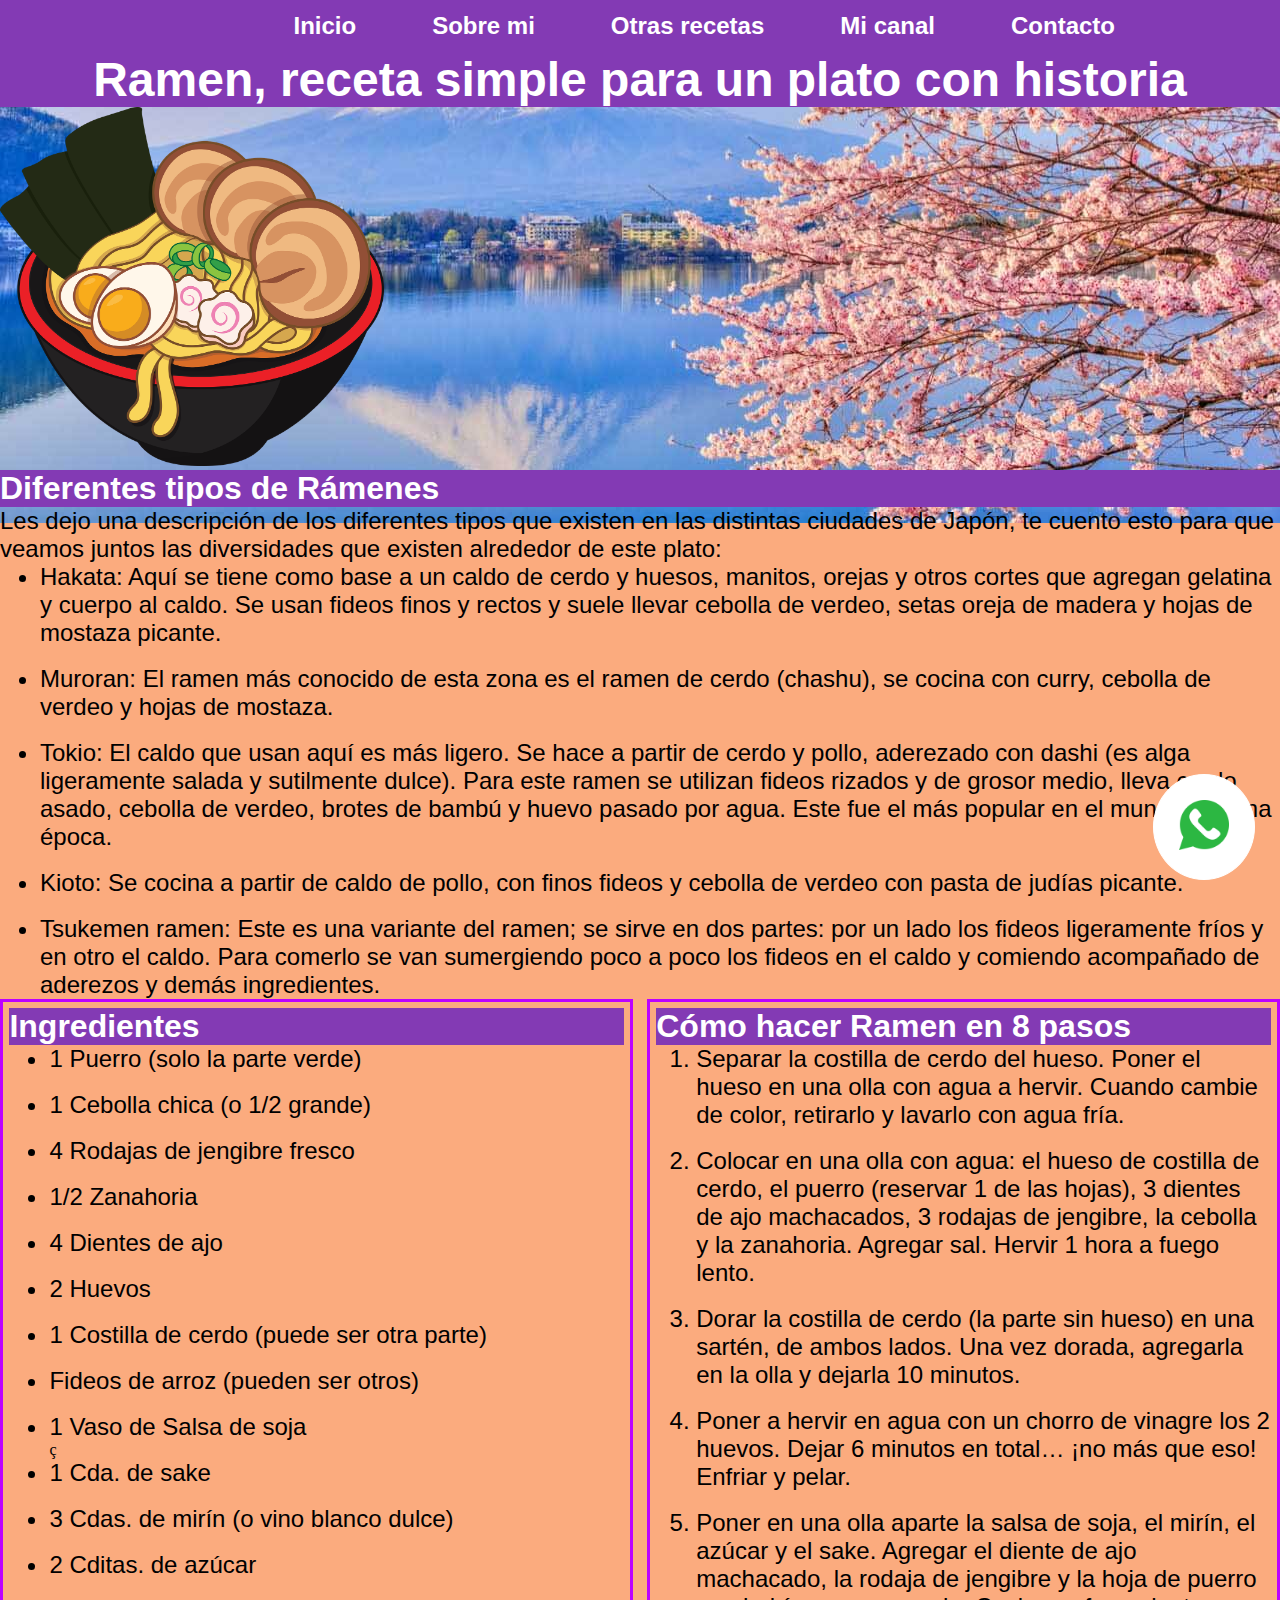
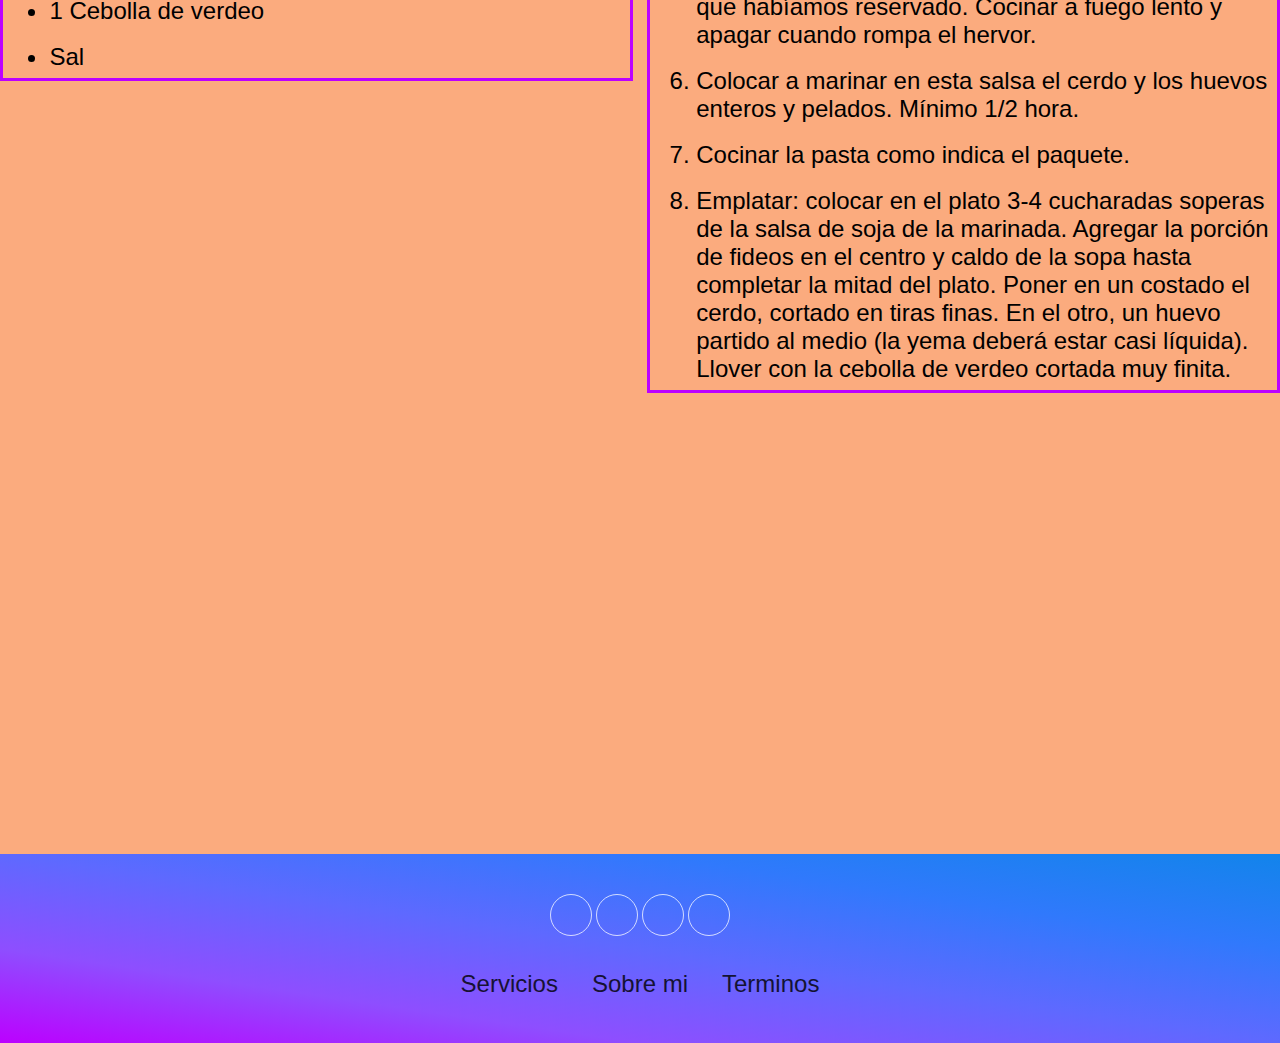
<file: index.html>
<!DOCTYPE html>
<html lang="es">
<head>
    <meta charset="UTF-8">
    <meta http-equiv="X-UA-Compatible" content="IE=edge">
    <meta name="viewport" content="width=device-width, initial-scale=1.0">
    <title>Recetas</title>
    <link rel="stylesheet" href="styles/styles.css">
    <link rel="stylesheet" href="https://cdnjs.cloudflare.com/ajax/libs/font-awesome/6.1.1/css/all.min.css" integrity="sha512-KfkfwYDsLkIlwQp6LFnl8zNdLGxu9YAA1QvwINks4PhcElQSvqcyVLLD9aMhXd13uQjoXtEKNosOWaZqXgel0g==" crossorigin="anonymous" referrerpolicy="no-referrer" />
</head>
<body>
    <div class="container-boton">
        <a href="https://wa.me/2616129822" target="_blank">
            <img class="boton" src="assets/icono.png" alt="">
        </a>
    </div>
    <header>
        <div class="menu">
            <nav>
                <ul>
                <li><a href="#">Inicio</a></li>
                <li><a href="https://www.instagram.com/focusin.20mg/?hl=es" target="_blank">Sobre mi</a></li>
                <li><a href="https://www.youtube.com/c/bingingwithbabish" target="_blank">Otras recetas</a></li>
                <li><a href="https://www.youtube.com/channel/UCqAsm6-syRVokmq5pXmw7WQ" target="_blank">Mi canal</a></li>
                <li><a href="contacto.html">Contacto</a></li>
                </ul>
            </nav>
        </div>
    </header>
<h1 class="title"> Ramen, receta simple para un plato con historia </h1>

<img src="assets/Ramen.png" class="ramen">

<div class:="objt1">
<h2>Diferentes tipos de Rámenes</h2>
    <p>Les dejo una descripción de los diferentes tipos que existen en las distintas ciudades de Japón, te cuento esto para que veamos juntos las diversidades que existen alrededor de este plato:</p>


    <ul>
        <li> Hakata: Aquí se tiene como base a un caldo de cerdo y huesos, manitos, orejas y otros cortes que agregan gelatina y cuerpo al caldo. Se usan fideos finos y rectos y suele llevar cebolla de verdeo, setas oreja de madera y hojas de mostaza picante. </li>
        <br>
        <li> Muroran: El ramen más conocido de esta zona es el ramen de cerdo (chashu), se cocina con curry, cebolla de verdeo y hojas de mostaza. </li>
        <br>
        <li> Tokio: El caldo que usan aquí es más ligero. Se hace a partir de cerdo y pollo, aderezado con dashi (es alga ligeramente salada y sutilmente dulce). Para este ramen se utilizan fideos rizados y de grosor medio, lleva cerdo asado, cebolla de verdeo, brotes de bambú y huevo pasado por agua. Este fue el más popular en el mundo por una época. </li>
        <br>
        <li> Kioto: Se cocina a partir de caldo de pollo, con finos fideos y cebolla de verdeo con pasta de judías picante.</li>
        <br>
        <li>Tsukemen ramen: Este es una variante del ramen; se sirve en dos partes: por un lado los fideos ligeramente fríos y en otro el caldo. Para comerlo se van sumergiendo poco a poco los fideos en el caldo y comiendo acompañado de aderezos y demás ingredientes.</li>
    </ul>
</div>
<div class="section">
    <h2>Ingredientes</h2>

    <ul>
        <li> 1 Puerro (solo la parte verde)</li>
        <br>
        <li> 1 Cebolla chica (o 1/2 grande)</li>
        <br>
        <li> 4 Rodajas de jengibre fresco</li>
        <br>
        <li>1/2 Zanahoria</li>
        <br>
        <li>4 Dientes de ajo</li>
        <br>
        <li>2 Huevos</li>
        <br>
        <li>1 Costilla de cerdo (puede ser otra parte)</li>
        <br>
        <li>Fideos de arroz (pueden ser otros)</li>
        <br>
        <li>1 Vaso de Salsa de soja</li>ç
        <br>
        <li>1 Cda. de sake</li>
        <br>
        <li>3 Cdas. de mirín (o vino blanco dulce)</li>
        <br>
        <li>2 Cditas. de azúcar</li>
        <br>
        <li>1 Cebolla de verdeo</li>
        <br>
        <li>Sal</li>
    </ul>
</div>

<div class="aside">
<h2>Cómo hacer Ramen en 8 pasos</h2>
<ol>
    <li>Separar la costilla de cerdo del hueso. Poner el hueso en una olla con agua a hervir. Cuando cambie de color, retirarlo y lavarlo con agua fría.</li>
    <br>
    <li>Colocar en una olla con agua: el hueso de costilla de cerdo, el puerro (reservar 1 de las hojas), 3 dientes de ajo machacados, 3 rodajas de jengibre, la cebolla y la zanahoria. Agregar sal. Hervir 1 hora a fuego lento.</li>
    <br>
    <li>Dorar la costilla de cerdo (la parte sin hueso) en una sartén, de ambos lados. Una vez dorada, agregarla en la olla y dejarla 10 minutos.</li>
    <br>
    <li>Poner a hervir en agua con un chorro de vinagre los 2 huevos. Dejar 6 minutos en total… ¡no más que eso! Enfriar y pelar.</li>
    <br>
    <li>Poner en una olla aparte la salsa de soja, el mirín, el azúcar y el sake. Agregar el diente de ajo machacado, la rodaja de jengibre y la hoja de puerro que habíamos reservado. Cocinar a fuego lento y apagar cuando rompa el hervor.</li>
    <br>
    <li>Colocar a marinar en esta salsa el cerdo y los huevos enteros y pelados. Mínimo 1/2 hora.</li>
    <br>
    <li>Cocinar la pasta como indica el paquete.</li>
    <br>
    <li>Emplatar: colocar en el plato 3-4 cucharadas soperas de la salsa de soja de la marinada. Agregar la porción de fideos en el centro y caldo de la sopa hasta completar la mitad del plato. Poner en un costado el cerdo, cortado en tiras finas. En el otro, un huevo partido al medio (la yema deberá estar casi líquida). Llover con la cebolla de verdeo cortada muy finita.</li>
</ol>
</div>
<br><br><br>

<iframe width="560" height="315" src="https://www.youtube.com/embed/jFM_rJ5MtYk" title="YouTube video player" frameborder="0" allow="accelerometer; autoplay; clipboard-write; encrypted-media; gyroscope; picture-in-picture" allowfullscreen></iframe>
<iframe src="https://www.google.com/maps/embed?pb=!1m18!1m12!1m3!1d207446.76224053855!2d139.7408677!3d35.66824365!2m3!1f0!2f0!3f0!3m2!1i1024!2i768!4f13.1!3m3!1m2!1s0x60188b857628235d%3A0xcdd8aef709a2b520!2sciudad%20de%20Tokio%2C%20Tokio%2C%20Jap%C3%B3n!5e0!3m2!1ses!2sar!4v1651502919834!5m2!1ses!2sar" width="600" height="450" style="border:0;" allowfullscreen="" loading="lazy" referrerpolicy="no-referrer-when-downgrade"></iframe>

<div class="footer">
    <div class="social">
        <a href="#"><i class="fab fa-facebook"></i></a>
        <a href="#"><i class="fab fa-youtube"></i></a>
        <a href="#"><i class="fab fa-whatsapp"></i></a>
        <a href="#"><i class="fab fa-instagram"></i></a>
    </div>

    <ul class="list">
        <li><a href="#">Servicios</a></li>
        <li><a href="#">Sobre mi</a></li>
        <li><a href="#">Terminos</a></li>
    </ul>
</div>






</body>
</html>
</file>
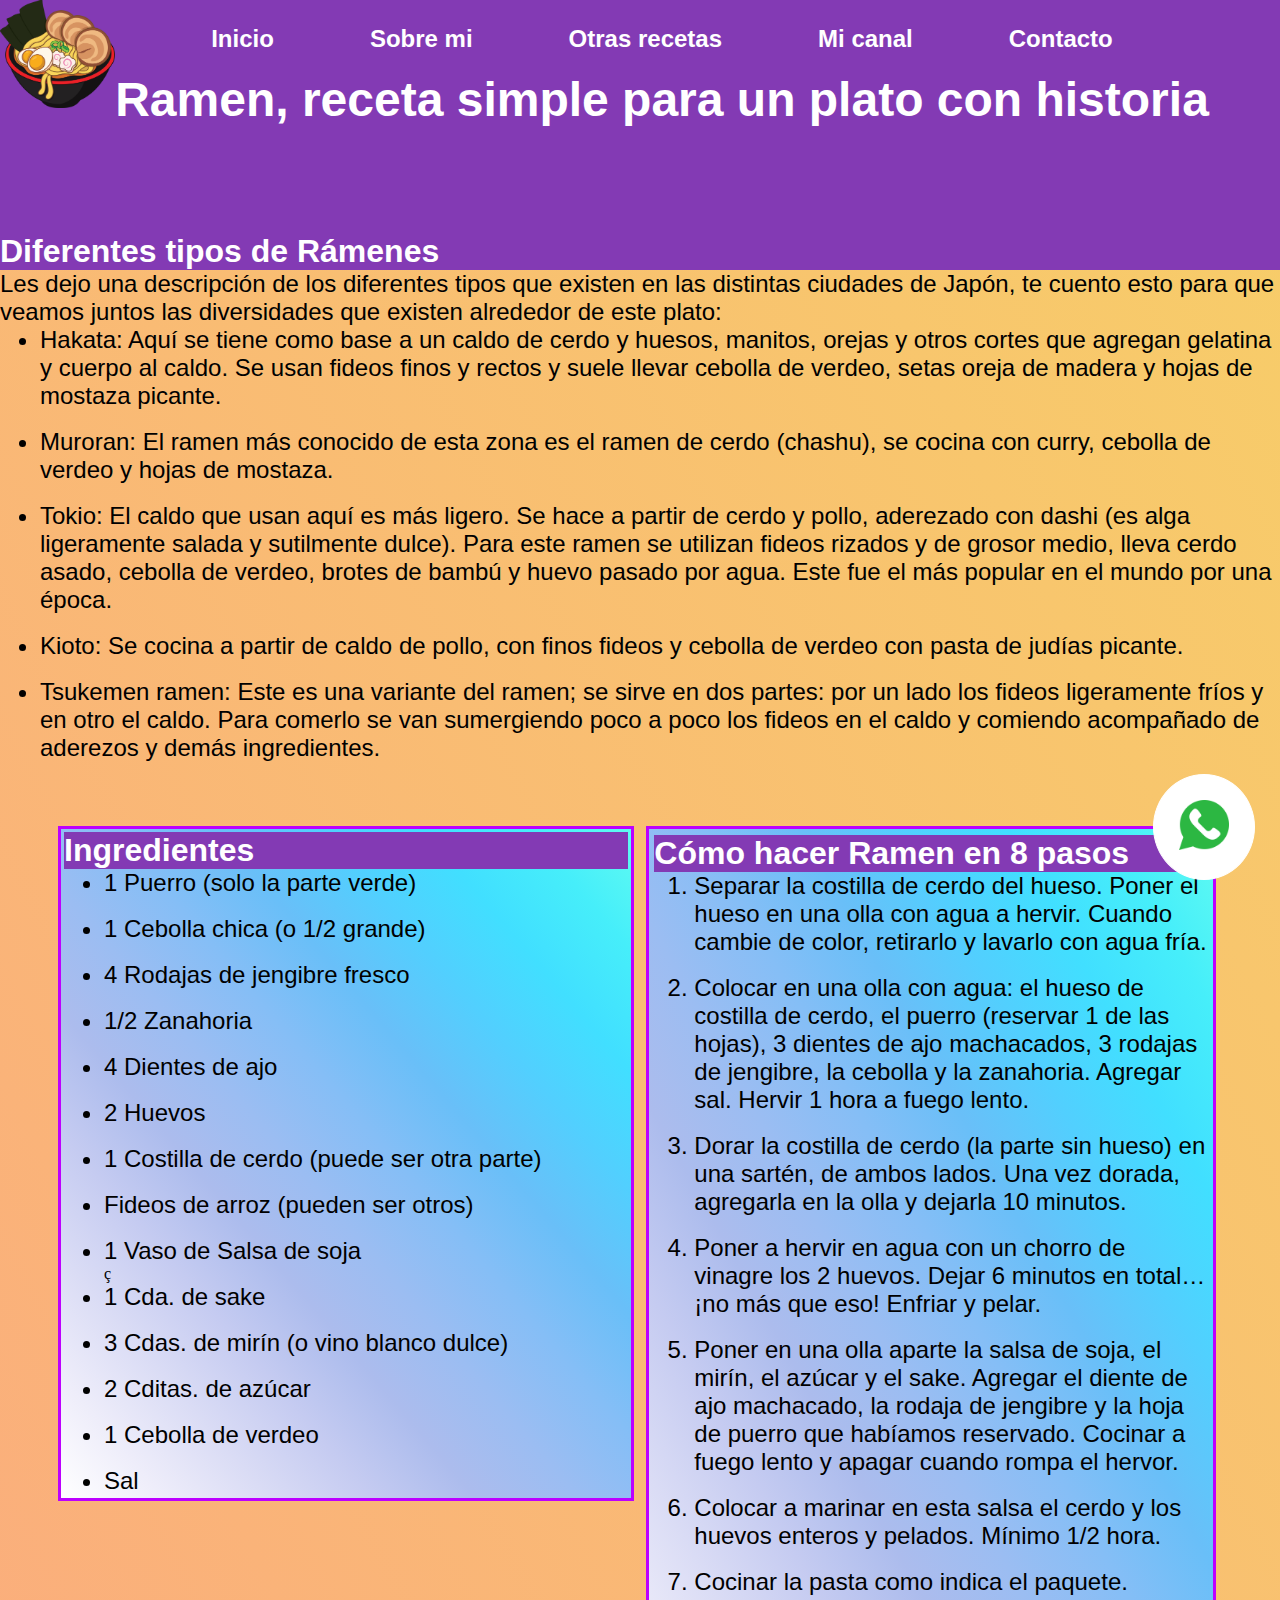
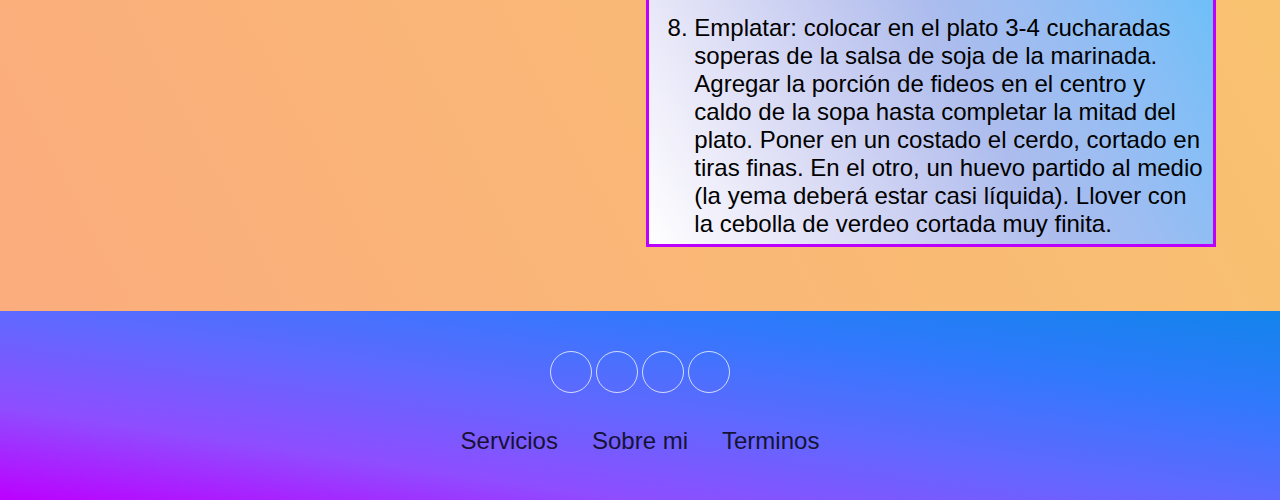
<file: Curso Front/index.html>
<!DOCTYPE html>
<html lang="es">
<head>
    <meta charset="UTF-8">
    <meta http-equiv="X-UA-Compatible" content="IE=edge">
    <meta name="viewport" content="width=device-width, initial-scale=1.0">
    <title>Recetas</title>
    <link rel="stylesheet" href="styles/styles.css">
    <link rel="stylesheet" href="https://cdnjs.cloudflare.com/ajax/libs/font-awesome/6.1.1/css/all.min.css" integrity="sha512-KfkfwYDsLkIlwQp6LFnl8zNdLGxu9YAA1QvwINks4PhcElQSvqcyVLLD9aMhXd13uQjoXtEKNosOWaZqXgel0g==" crossorigin="anonymous" referrerpolicy="no-referrer" />
</head>

<body>

    <header>
        <div class="headerazo">
            <img src="assets/Ramen.png" class="ramen" alt="sopita">
            <div>
                <nav class="menu">
                    <ul>
                        <li><a href="#">Inicio</a></li>
                        <li><a href="https://www.instagram.com/focusin.20mg/?hl=es" target="_blank">Sobre mi</a></li>
                        <li><a href="https://www.youtube.com/c/bingingwithbabish" target="_blank">Otras recetas</a></li>
                        <li><a href="https://www.youtube.com/channel/UCqAsm6-syRVokmq5pXmw7WQ" target="_blank">Mi canal</a></li>
                        <li><a href="contacto.html">Contacto</a></li>
                    </ul>
                </nav>
                <h1 class="title"> Ramen, receta simple para un plato con historia </h1>
            </div>
        </div>

        <div class="objt1">
            <h2>Diferentes tipos de Rámenes</h2>
        </div>
    </header>

    <div class="container-boton">
        <a href="https://wa.me/2616129822" target="_blank">
            <img class="boton" src="assets/icono.png" alt="">
        </a>
    </div>
        
    <main>
        <p>Les dejo una descripción de los diferentes tipos que existen en las distintas ciudades de Japón, te cuento esto para que veamos juntos las diversidades que existen alrededor de este plato:</p>

        <ul>
            <li> Hakata: Aquí se tiene como base a un caldo de cerdo y huesos, manitos, orejas y otros cortes que agregan gelatina y cuerpo al caldo. Se usan fideos finos y rectos y suele llevar cebolla de verdeo, setas oreja de madera y hojas de mostaza picante. </li>
            <br>
            <li> Muroran: El ramen más conocido de esta zona es el ramen de cerdo (chashu), se cocina con curry, cebolla de verdeo y hojas de mostaza. </li>
            <br>
            <li> Tokio: El caldo que usan aquí es más ligero. Se hace a partir de cerdo y pollo, aderezado con dashi (es alga ligeramente salada y sutilmente dulce). Para este ramen se utilizan fideos rizados y de grosor medio, lleva cerdo asado, cebolla de verdeo, brotes de bambú y huevo pasado por agua. Este fue el más popular en el mundo por una época. </li>
            <br>
            <li> Kioto: Se cocina a partir de caldo de pollo, con finos fideos y cebolla de verdeo con pasta de judías picante.</li>
            <br>
            <li>Tsukemen ramen: Este es una variante del ramen; se sirve en dos partes: por un lado los fideos ligeramente fríos y en otro el caldo. Para comerlo se van sumergiendo poco a poco los fideos en el caldo y comiendo acompañado de aderezos y demás ingredientes.</li>
        </ul>
<div class="textitos">
    <div class="cajita">
        <div class="section">
            <h2>Ingredientes</h2>

            <ul>
                    <li> 1 Puerro (solo la parte verde)</li>
                    <br>
                    <li> 1 Cebolla chica (o 1/2 grande)</li>
                    <br>
                    <li> 4 Rodajas de jengibre fresco</li>
                    <br>
                    <li>1/2 Zanahoria</li>
                    <br>
                    <li>4 Dientes de ajo</li>
                    <br>
                    <li>2 Huevos</li>
                    <br>
                    <li>1 Costilla de cerdo (puede ser otra parte)</li>
                    <br>
                    <li>Fideos de arroz (pueden ser otros)</li>
                    <br>
                    <li>1 Vaso de Salsa de soja</li>ç
                    <br>
                    <li>1 Cda. de sake</li>
                    <br>
                    <li>3 Cdas. de mirín (o vino blanco dulce)</li>
                    <br>
                    <li>2 Cditas. de azúcar</li>
                    <br>
                    <li>1 Cebolla de verdeo</li>
                    <br>
                    <li>Sal</li>
            </ul>
        </div>
        <div class="maps">
            <iframe  class="cosito" src="https://www.youtube.com/embed/jFM_rJ5MtYk" title="YouTube video player" frameborder="0" allow="accelerometer; autoplay; clipboard-write; encrypted-media; gyroscope; picture-in-picture" allowfullscreen></iframe>

            <iframe class="cosito" src="https://www.google.com/maps/embed?pb=!1m18!1m12!1m3!1d207446.76224053855!2d139.7408677!3d35.66824365!2m3!1f0!2f0!3f0!3m2!1i1024!2i768!4f13.1!3m3!1m2!1s0x60188b857628235d%3A0xcdd8aef709a2b520!2sciudad%20de%20Tokio%2C%20Tokio%2C%20Jap%C3%B3n!5e0!3m2!1ses!2sar!4v1651502919834!5m2!1ses!2sar" style="border:0;" allowfullscreen="" loading="lazy" referrerpolicy="no-referrer-when-downgrade"></iframe>
        </div>
    </div>
        <div class="aside">
            <h2>Cómo hacer Ramen en 8 pasos</h2>
            <ol>
                <li>Separar la costilla de cerdo del hueso. Poner el hueso en una olla con agua a hervir. Cuando cambie de color, retirarlo y lavarlo con agua fría.</li>
                <br>
                <li>Colocar en una olla con agua: el hueso de costilla de cerdo, el puerro (reservar 1 de las hojas), 3 dientes de ajo machacados, 3 rodajas de jengibre, la cebolla y la zanahoria. Agregar sal. Hervir 1 hora a fuego lento.</li>
                <br>
                <li>Dorar la costilla de cerdo (la parte sin hueso) en una sartén, de ambos lados. Una vez dorada, agregarla en la olla y dejarla 10 minutos.</li>
                <br>
                <li>Poner a hervir en agua con un chorro de vinagre los 2 huevos. Dejar 6 minutos en total… ¡no más que eso! Enfriar y pelar.</li>
                <br>
                <li>Poner en una olla aparte la salsa de soja, el mirín, el azúcar y el sake. Agregar el diente de ajo machacado, la rodaja de jengibre y la hoja de puerro que habíamos reservado. Cocinar a fuego lento y apagar cuando rompa el hervor.</li>
                <br>
                <li>Colocar a marinar en esta salsa el cerdo y los huevos enteros y pelados. Mínimo 1/2 hora.</li>
                <br>
                <li>Cocinar la pasta como indica el paquete.</li>
                <br>
                <li>Emplatar: colocar en el plato 3-4 cucharadas soperas de la salsa de soja de la marinada. Agregar la porción de fideos en el centro y caldo de la sopa hasta completar la mitad del plato. Poner en un costado el cerdo, cortado en tiras finas. En el otro, un huevo partido al medio (la yema deberá estar casi líquida). Llover con la cebolla de verdeo cortada muy finita.</li>
            </ol>
        </div>
</div>

    </main>

    <div class="footer">
        <div class="social">
            <a href="#"><i class="fab fa-facebook"></i></a>
            <a href="#"><i class="fab fa-youtube"></i></a>
            <a href="#"><i class="fab fa-whatsapp"></i></a>
            <a href="#"><i class="fab fa-instagram"></i></a>
        </div>

        <ul class="list">
            <li><a href="#">Servicios</a></li>
            <li><a href="#">Sobre mi</a></li>
            <li><a href="#">Terminos</a></li>
        </ul>
    </div>

</body>
</html>
</file>
<file: styles/styles.css>
*{
    margin: 0;
}
body{
    background-color: #FBAB7E;
    background-image: linear-gradient(62deg, #FBAB7E 0%, #F7CE68 100%);
    background-image: url(../assets/fondo2.jpg);
    background-repeat: no-repeat;
    background-position: 0% -3.5%;
}

.container-boton{
    background-color: #ffffff;
    border: 1px solid #fff;
    position: fixed;
    z-index: 999;
    border-radius: 90%;
    bottom: 20px;
    right: 25px;
    padding: 25px;
    transition: ease 0.3s;
    animation: efecto 1.2s infinite;
}

.container-boton:hover{
    transform: scale(1.1);
    transition: 0.3s;
}

.boton{
    width: 50px;
    transition: ease 1s;
}

@keyframes efecto{
    0%{
        box-shadow: 0 0 0 0 rgba(120, 216, 10, 0.85);
    }
    100%{
        box-shadow: 0 0 0 25px rgba(0, 0, 0, 0);
    }
}


header {
    background: rgb(131,58,180);
    width: 100%;
    clear: both;
    content:'';
    display: table;

}


.menu {
    width: 950px;
    margin: 0 auto;

}

nav {
    float: right;
}

nav ul li {
    list-style: none;
    margin-left: 76px;
    padding: 12px 0;
    float: left;
    position: relative;
}

nav ul li a {
    text-decoration: none;
    color: rgb(255, 255, 255);
    font-weight: bold;
}

nav ul li a::before {
    display: block;
    content: '';
    width: 0%;
    background: rgb(255, 255, 255);
    height: 5px;
    top:0;
    position: absolute;
    transition: width 0.2s;
}

nav ul li a:hover::before {
    width: 100%;
}

.objt1{
    padding: 15%;
}


.section{
    width: 48%;
    float: left;
    border-color: #bc00ff;
    border-style: solid;
    padding: 0.5%;
}


.aside{
    width: 48%;
    float: right;
    border-color: #bc00ff;
    border-style: solid;
    padding: 0.5%;
}

h1{
    font-family: 'Raleway', sans-serif;
    background: rgb(131,58,180);
    color: #fff;
    font-size: xxx-large;
    text-decoration: aliceblue;
    text-align: center;
}

h2{
    font-family: 'Raleway', sans-serif;
    background: rgb(131,58,180);
    color: #fff;
    font-size: xx-large;
    text-decoration: aliceblue;
}

p{
    font-size: x-large;
    font-family: 'Raleway', sans-serif;
}

li{
    font-size:x-large;
    font-family: 'Raleway', sans-serif;
}

img{
    width: 30%;
    height: 30%;
}

.footer{
    margin: 1;
    padding: 40px 0;
    box-sizing: border-box;
    font-weight: 400;
    background-image: linear-gradient(to right top, #bc00ff, #8e4eff, #5e69ff, #3079fc, #1284eb);
    clear: both;
}

.social{
    text-align: center;
    padding-bottom: 25px;
    color: #ffffff;
}

.social a{
    font-size: 24px;
    color: inherit;
    border: 1px solid rgb(255, 255, 255);
    width: 40px;
    height: 40px;
    line-height: 40px;
    display: inline-block;
    text-align: center;
    border-radius: 50%;
    margin: 0 px;
    opacity: 0.75;
}

.social a:hover{
    opacity: 2;
}

.list{
    margin-top: 0;
    padding: 0;
    list-style: none;
    font-style: 18px;
    line-height: 1.6;
    margin-bottom: 0;
    text-align: center;
}

.list a{
    color: inherit;
    text-decoration: none;
    opacity: 0.8;
}

.list li{
    display: inline-block;
    padding: 0 15px;
}

.list li:hover{
    opacity: 3;
}

.formulario{
    display: flex;
    justify-content: space-around;
    align-items: flex-end;
    margin: 10%;
    background-color: aqua;
    padding: 5%;
}

.ramen:hover{
    background-color: aqua;
}
</file>
<file: Curso Front/styles/styles.css>
*{
    margin: 0;
}
body{
    background-image: linear-gradient(62deg, #FBAB7E 0%, #F7CE68 100%);
}

/* .header{
    background-color: #FBAB7E;
    background-image: linear-gradient(62deg, #FBAB7E 0%, #F7CE68 100%);
    background-image: url(../assets/fondo2.jpg);
    background-repeat: no-repeat;
    background-position: 0% -4.5%;
} */


.container-boton{
    background-color: #ffffff;
    border: 1px solid #fff;
    position: fixed;
    z-index: 999;
    border-radius: 90%;
    bottom: 20px;
    right: 25px;
    padding: 25px;
    transition: ease 0.3s;
    animation: efecto 1.2s infinite;
}

.container-boton:hover{
    transform: scale(1.1);
    transition: 0.3s;
}

.boton{
    width: 50px;
    transition: ease 1s;
}

@keyframes efecto{
    0%{
        box-shadow: 0 0 0 0 rgba(120, 216, 10, 0.85);
    }
    100%{
        box-shadow: 0 0 0 25px rgba(0, 0, 0, 0);
    }
}


header {
    background: rgb(131,58,180);
    width: 100%;
    height: 30vh;
    /* clear: both;
    content:'';
    display: table; */
    display: flex;
    flex-direction: column;
    justify-content: space-between;
}

.headerazo {
    display: flex;
    flex-direction: row;
}

.menu {
    width: 100%;
    height: 8vh;
    background-color:rgb(131,58,180);
    display: flex;
    justify-content: center;
    align-items: center;
}

.menu ul {
    width: 100%;
    display: flex;
    justify-content: space-evenly;
    list-style: none;
    margin: 0;
    padding: 0;
}

/* nav ul li {
    list-style: none;
    margin-left: 76px;
    padding: 12px 0;
    float: left;
    position: relative;
} */

.menu ul li a {
    text-decoration: none;
    color: rgb(255, 255, 255);
    font-weight: bold;
}

.menu ul li a::before {
    display: block;
    content: '';
    width: 0%;
    background: rgb(255, 255, 255);
    height: 5px;
    top:0;
    position: relative;
    transition: width 0.2s;
}

.menu ul li a:hover::before {
    width: 100%;
}

.ramen{
    width: 9vw;
    height: auto;
    display: flex;
    align-self: flex-start;
    justify-content: flex-start;
    margin: 0;
}

.cajita {
    display: flex;
    flex-direction: column;
    align-items: center;
    width: 49%;
}

.cosito{
    width: 40%;
}

.maps{
    width: 100%;
    margin-top: 5%;
    display: flex;
    justify-content: space-evenly;
}


.section{
    width: 100%;
    /* float: left; */
    border-color: #bc00ff;
    border-style: solid;
    padding: 0.5%;
    background-image: linear-gradient(to right top, #ffffff, #eeedfa, #dadcf5, #c5cbf1, #acbced, #9bbdf2, #85bef6, #69bff8, #52cffe, #41dfff, #46eefa, #5ffbf1);
}

.textitos{
    
    display: flex;
    flex-direction: row;
    justify-content: space-between;
    padding: 5%;
}

.aside{
    width: 48%;
    /* float: right; */
    border-color: #bc00ff;
    border-style: solid;
    padding: 0.5%;
    background-image: linear-gradient(to right top, #ffffff, #eeedfa, #dadcf5, #c5cbf1, #acbced, #9bbdf2, #85bef6, #69bff8, #52cffe, #41dfff, #46eefa, #5ffbf1);
}

h1{
    font-family: 'Raleway', sans-serif;
    background: rgb(131,58,180);
    color: #fff;
    font-size: 3em;
    text-decoration: aliceblue;
    text-align: center;
}

h2{
    font-family: 'Raleway', sans-serif;
    background: rgb(131,58,180);
    color: #fff;
    font-size: 2em;
    text-decoration: aliceblue;
}

p{
    font-size: x-large;
    font-family: 'Raleway', sans-serif;
}

li{
    font-size:x-large;
    font-family: 'Raleway', sans-serif;
}

img{
    width: 30%;
    height: 30%;
}



.footer{
    margin: 1;
    padding: 40px 0;
    box-sizing: border-box;
    font-weight: 400;
    background-image: linear-gradient(to right top, #bc00ff, #8e4eff, #5e69ff, #3079fc, #1284eb);
    clear: both;
}

.social{
    text-align: center;
    padding-bottom: 25px;
    color: #ffffff;
}

.social a{
    font-size: 24px;
    color: inherit;
    border: 1px solid rgb(255, 255, 255);
    width: 40px;
    height: 40px;
    line-height: 40px;
    display: inline-block;
    text-align: center;
    border-radius: 50%;
    margin: 0 px;
    opacity: 0.75;
}

.social a:hover{
    opacity: 2;
}

.list{
    margin-top: 0;
    padding: 0;
    list-style: none;
    font-style: 18px;
    line-height: 1.6;
    margin-bottom: 0;
    text-align: center;
}

.list a{
    color: inherit;
    text-decoration: none;
    opacity: 0.8;
}

.list li{
    display: inline-block;
    padding: 0 15px;
}

.list li:hover{
    opacity: 3;
}

.formulario{
    display: flex;
    justify-content: space-around;
    align-items: flex-start;
    margin: 19%;
    background-color: aqua;
    padding: 15%;
    border-radius: 40%;
}
</file>
